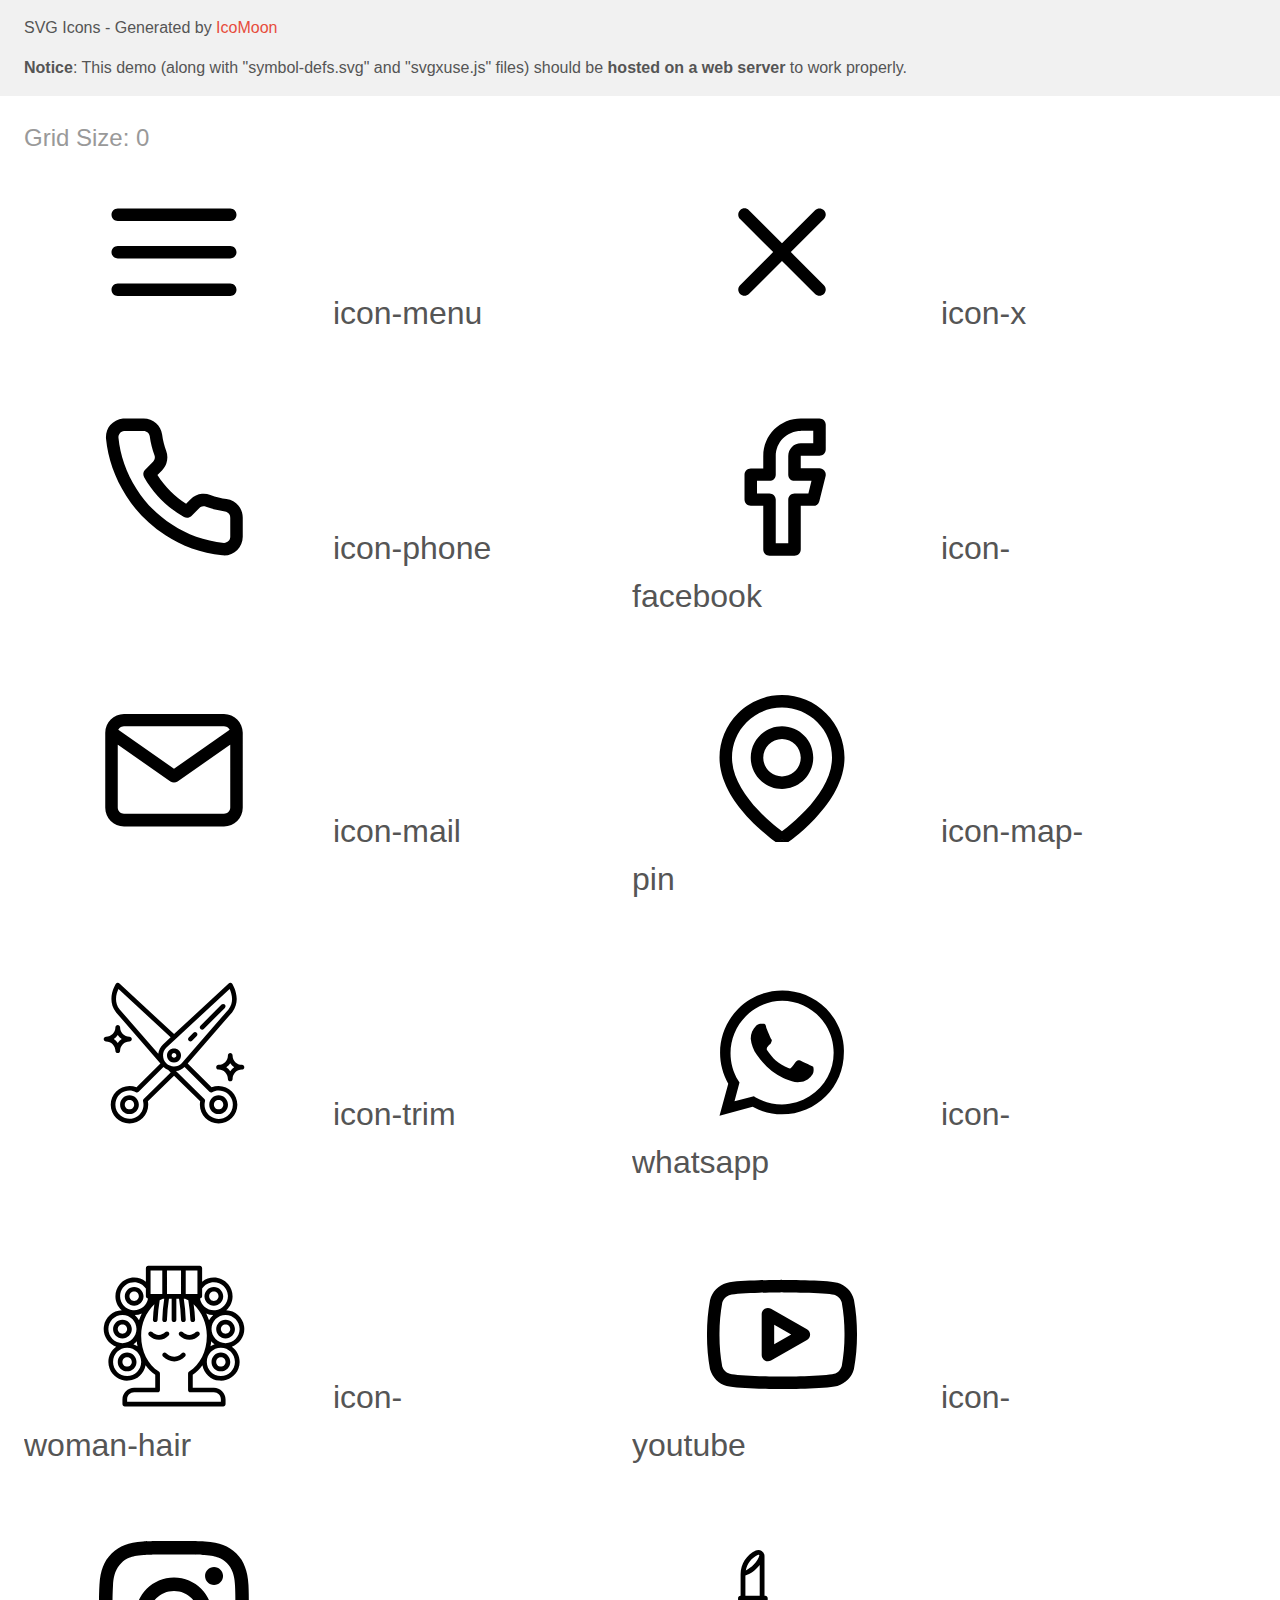
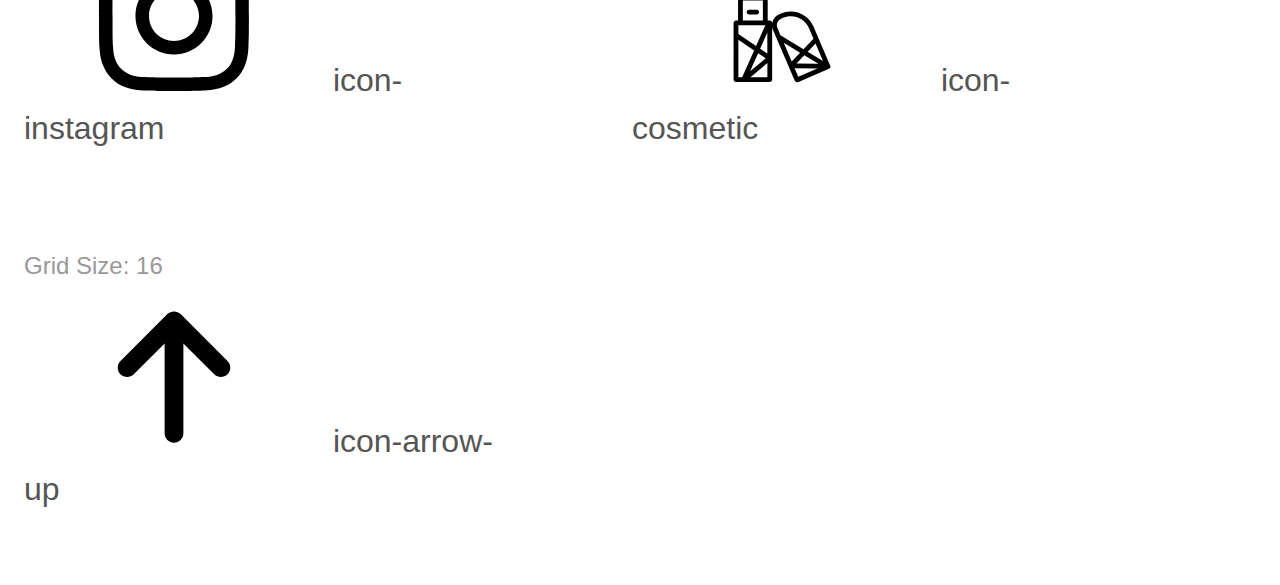
<file: assest/fonts/demo-external-svg.html>
<!doctype html>
<html>
<head>
    <title>IcoMoon - SVG Icons</title>
    <meta charset="utf-8">
    <meta name="viewport" content="width=device-width, initial-scale=1">
    <link rel="stylesheet" href="demo-files/demo.css">
    <link rel="stylesheet" href="style.css">
</head>
<body>
<header class="bgc1 clearfix">
<div class="mhl">
    <p>SVG Icons - Generated by <a href="https://icomoon.io/app">IcoMoon</a></p><p><strong>Notice</strong>: This demo (along with "symbol-defs.svg" and "svgxuse.js" files) should be <b>hosted on a web server</b> to work properly.</p>
</div>
</header>
    <div class="clearfix mhl ptl">
        <h1 class="mvm mtn fgc1">Grid Size: 0</h1>
        <div class="glyph fs1">
            <div class="clearfix pbs">
                <svg class="icon icon-menu"><use xlink:href="symbol-defs.svg#icon-menu"></use></svg><span class="name"> icon-menu</span>
            </div>
        </div>
        <div class="glyph fs1">
            <div class="clearfix pbs">
                <svg class="icon icon-x"><use xlink:href="symbol-defs.svg#icon-x"></use></svg><span class="name"> icon-x</span>
            </div>
        </div>
        <div class="glyph fs1">
            <div class="clearfix pbs">
                <svg class="icon icon-phone"><use xlink:href="symbol-defs.svg#icon-phone"></use></svg><span class="name"> icon-phone</span>
            </div>
        </div>
        <div class="glyph fs1">
            <div class="clearfix pbs">
                <svg class="icon icon-facebook"><use xlink:href="symbol-defs.svg#icon-facebook"></use></svg><span class="name"> icon-facebook</span>
            </div>
        </div>
        <div class="glyph fs1">
            <div class="clearfix pbs">
                <svg class="icon icon-mail"><use xlink:href="symbol-defs.svg#icon-mail"></use></svg><span class="name"> icon-mail</span>
            </div>
        </div>
        <div class="glyph fs1">
            <div class="clearfix pbs">
                <svg class="icon icon-map-pin"><use xlink:href="symbol-defs.svg#icon-map-pin"></use></svg><span class="name"> icon-map-pin</span>
            </div>
        </div>
        <div class="glyph fs1">
            <div class="clearfix pbs">
                <svg class="icon icon-trim"><use xlink:href="symbol-defs.svg#icon-trim"></use></svg><span class="name"> icon-trim</span>
            </div>
        </div>
        <div class="glyph fs1">
            <div class="clearfix pbs">
                <svg class="icon icon-whatsapp"><use xlink:href="symbol-defs.svg#icon-whatsapp"></use></svg><span class="name"> icon-whatsapp</span>
            </div>
        </div>
        <div class="glyph fs1">
            <div class="clearfix pbs">
                <svg class="icon icon-woman-hair"><use xlink:href="symbol-defs.svg#icon-woman-hair"></use></svg><span class="name"> icon-woman-hair</span>
            </div>
        </div>
        <div class="glyph fs1">
            <div class="clearfix pbs">
                <svg class="icon icon-youtube"><use xlink:href="symbol-defs.svg#icon-youtube"></use></svg><span class="name"> icon-youtube</span>
            </div>
        </div>
        <div class="glyph fs1">
            <div class="clearfix pbs">
                <svg class="icon icon-instagram"><use xlink:href="symbol-defs.svg#icon-instagram"></use></svg><span class="name"> icon-instagram</span>
            </div>
        </div>
        <div class="glyph fs1">
            <div class="clearfix pbs">
                <svg class="icon icon-cosmetic"><use xlink:href="symbol-defs.svg#icon-cosmetic"></use></svg><span class="name"> icon-cosmetic</span>
            </div>
        </div>
  </div>
    <div class="clearfix mhl ptl">
        <h1 class="mvm mtn fgc1">Grid Size: 16</h1>
        <div class="glyph fs2">
            <div class="clearfix pbs">
                <svg class="icon icon-arrow-up"><use xlink:href="symbol-defs.svg#icon-arrow-up"></use></svg><span class="name"> icon-arrow-up</span>
            </div>
        </div>
  </div>
<script defer src="svgxuse.js"></script>
</body>
</html>
</file>
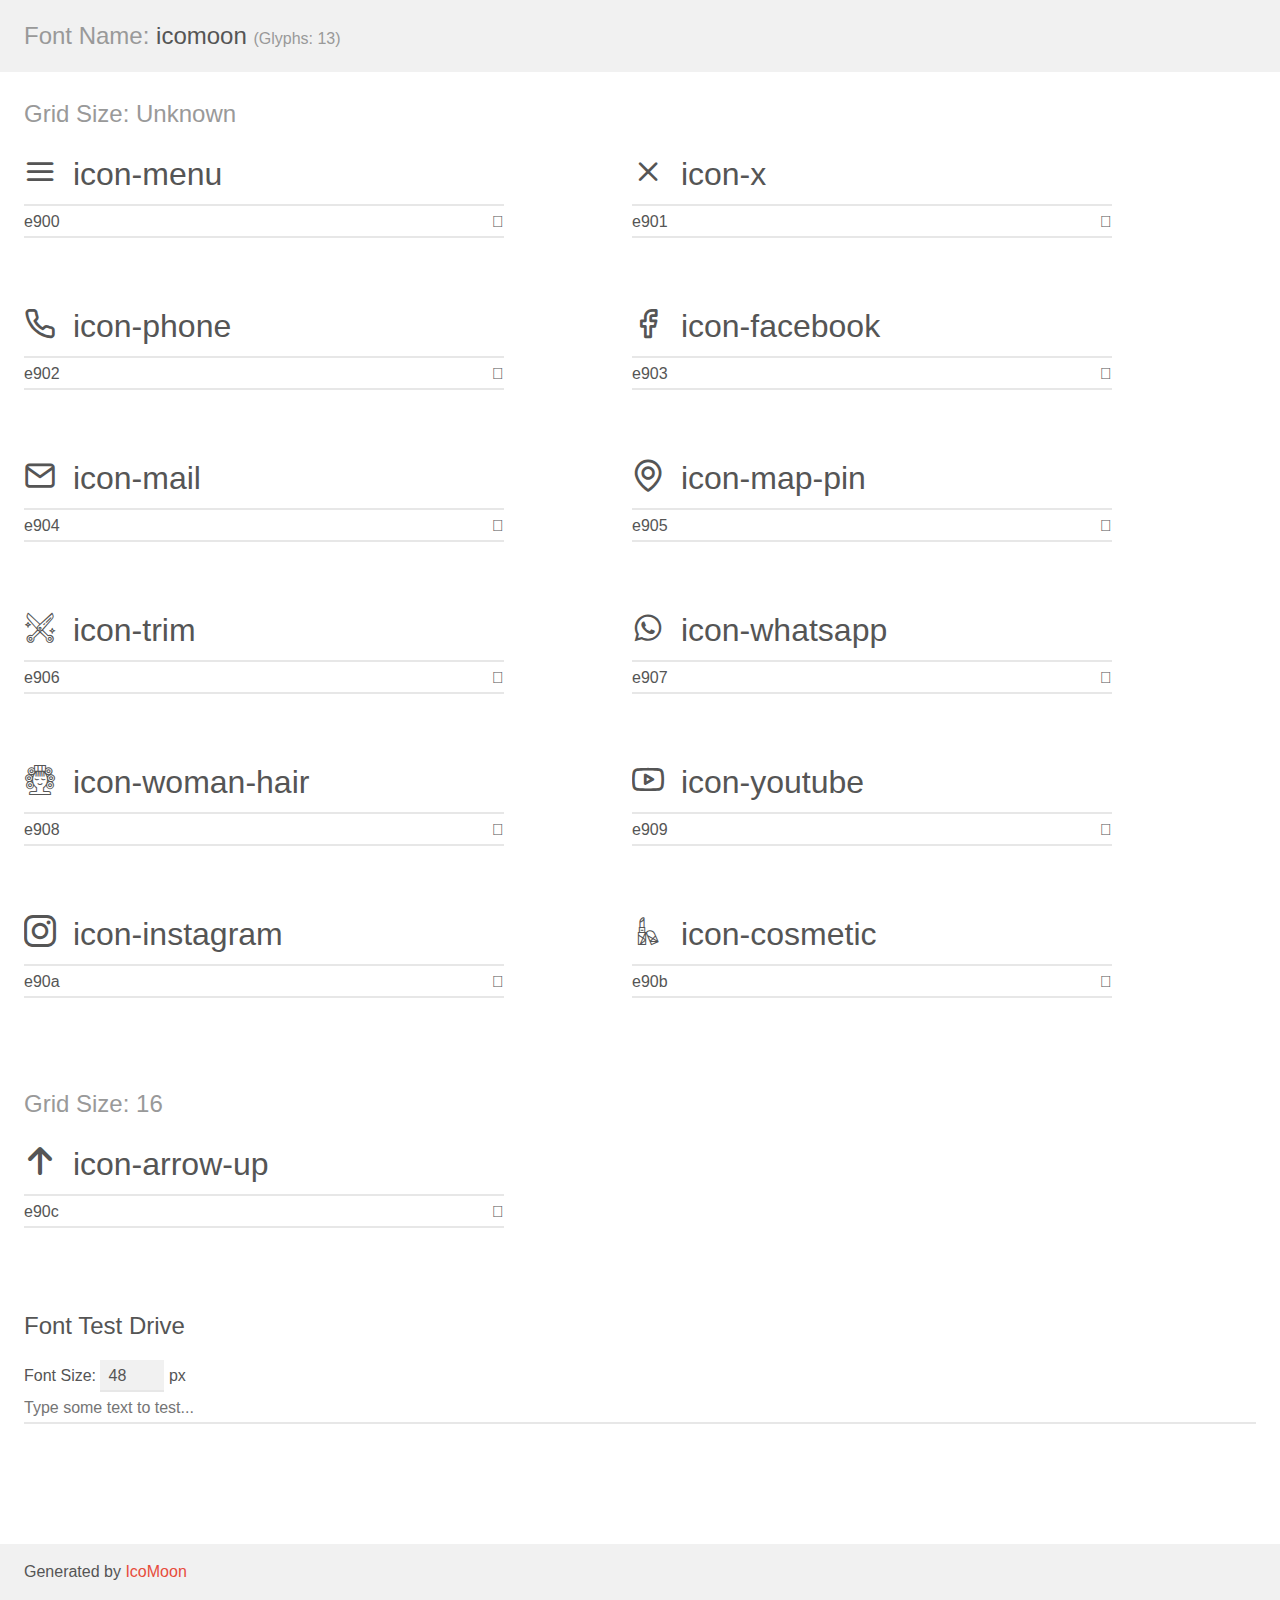
<file: assest/fonts/demo.html>
<!doctype html>
<html>
<head>
    <meta charset="utf-8">
    <title>IcoMoon Demo</title>
    <meta name="description" content="An Icon Font Generated By IcoMoon.io">
    <meta name="viewport" content="width=device-width, initial-scale=1">
    <link rel="stylesheet" href="demo-files/demo.css">
    <link rel="stylesheet" href="style.css"></head>
<body>
    <div class="bgc1 clearfix">
        <h1 class="mhmm mvm"><span class="fgc1">Font Name:</span> icomoon <small class="fgc1">(Glyphs:&nbsp;13)</small></h1>
    </div>
    <div class="clearfix mhl ptl">
        <h1 class="mvm mtn fgc1">Grid Size: Unknown</h1>
        <div class="glyph fs1">
            <div class="clearfix bshadow0 pbs">
                <span class="icon-menu"></span>
                <span class="mls"> icon-menu</span>
            </div>
            <fieldset class="fs0 size1of1 clearfix hidden-false">
                <input type="text" readonly value="e900" class="unit size1of2" />
                <input type="text" maxlength="1" readonly value="&#xe900;" class="unitRight size1of2 talign-right" />
            </fieldset>
            <div class="fs0 bshadow0 clearfix hidden-true">
                <span class="unit pvs fgc1">liga: </span>
                <input type="text" readonly value="" class="liga unitRight" />
            </div>
        </div>
        <div class="glyph fs1">
            <div class="clearfix bshadow0 pbs">
                <span class="icon-x"></span>
                <span class="mls"> icon-x</span>
            </div>
            <fieldset class="fs0 size1of1 clearfix hidden-false">
                <input type="text" readonly value="e901" class="unit size1of2" />
                <input type="text" maxlength="1" readonly value="&#xe901;" class="unitRight size1of2 talign-right" />
            </fieldset>
            <div class="fs0 bshadow0 clearfix hidden-true">
                <span class="unit pvs fgc1">liga: </span>
                <input type="text" readonly value="" class="liga unitRight" />
            </div>
        </div>
        <div class="glyph fs1">
            <div class="clearfix bshadow0 pbs">
                <span class="icon-phone"></span>
                <span class="mls"> icon-phone</span>
            </div>
            <fieldset class="fs0 size1of1 clearfix hidden-false">
                <input type="text" readonly value="e902" class="unit size1of2" />
                <input type="text" maxlength="1" readonly value="&#xe902;" class="unitRight size1of2 talign-right" />
            </fieldset>
            <div class="fs0 bshadow0 clearfix hidden-true">
                <span class="unit pvs fgc1">liga: </span>
                <input type="text" readonly value="" class="liga unitRight" />
            </div>
        </div>
        <div class="glyph fs1">
            <div class="clearfix bshadow0 pbs">
                <span class="icon-facebook"></span>
                <span class="mls"> icon-facebook</span>
            </div>
            <fieldset class="fs0 size1of1 clearfix hidden-false">
                <input type="text" readonly value="e903" class="unit size1of2" />
                <input type="text" maxlength="1" readonly value="&#xe903;" class="unitRight size1of2 talign-right" />
            </fieldset>
            <div class="fs0 bshadow0 clearfix hidden-true">
                <span class="unit pvs fgc1">liga: </span>
                <input type="text" readonly value="" class="liga unitRight" />
            </div>
        </div>
        <div class="glyph fs1">
            <div class="clearfix bshadow0 pbs">
                <span class="icon-mail"></span>
                <span class="mls"> icon-mail</span>
            </div>
            <fieldset class="fs0 size1of1 clearfix hidden-false">
                <input type="text" readonly value="e904" class="unit size1of2" />
                <input type="text" maxlength="1" readonly value="&#xe904;" class="unitRight size1of2 talign-right" />
            </fieldset>
            <div class="fs0 bshadow0 clearfix hidden-true">
                <span class="unit pvs fgc1">liga: </span>
                <input type="text" readonly value="" class="liga unitRight" />
            </div>
        </div>
        <div class="glyph fs1">
            <div class="clearfix bshadow0 pbs">
                <span class="icon-map-pin"></span>
                <span class="mls"> icon-map-pin</span>
            </div>
            <fieldset class="fs0 size1of1 clearfix hidden-false">
                <input type="text" readonly value="e905" class="unit size1of2" />
                <input type="text" maxlength="1" readonly value="&#xe905;" class="unitRight size1of2 talign-right" />
            </fieldset>
            <div class="fs0 bshadow0 clearfix hidden-true">
                <span class="unit pvs fgc1">liga: </span>
                <input type="text" readonly value="" class="liga unitRight" />
            </div>
        </div>
        <div class="glyph fs1">
            <div class="clearfix bshadow0 pbs">
                <span class="icon-trim"></span>
                <span class="mls"> icon-trim</span>
            </div>
            <fieldset class="fs0 size1of1 clearfix hidden-false">
                <input type="text" readonly value="e906" class="unit size1of2" />
                <input type="text" maxlength="1" readonly value="&#xe906;" class="unitRight size1of2 talign-right" />
            </fieldset>
            <div class="fs0 bshadow0 clearfix hidden-true">
                <span class="unit pvs fgc1">liga: </span>
                <input type="text" readonly value="" class="liga unitRight" />
            </div>
        </div>
        <div class="glyph fs1">
            <div class="clearfix bshadow0 pbs">
                <span class="icon-whatsapp"></span>
                <span class="mls"> icon-whatsapp</span>
            </div>
            <fieldset class="fs0 size1of1 clearfix hidden-false">
                <input type="text" readonly value="e907" class="unit size1of2" />
                <input type="text" maxlength="1" readonly value="&#xe907;" class="unitRight size1of2 talign-right" />
            </fieldset>
            <div class="fs0 bshadow0 clearfix hidden-true">
                <span class="unit pvs fgc1">liga: </span>
                <input type="text" readonly value="" class="liga unitRight" />
            </div>
        </div>
        <div class="glyph fs1">
            <div class="clearfix bshadow0 pbs">
                <span class="icon-woman-hair"></span>
                <span class="mls"> icon-woman-hair</span>
            </div>
            <fieldset class="fs0 size1of1 clearfix hidden-false">
                <input type="text" readonly value="e908" class="unit size1of2" />
                <input type="text" maxlength="1" readonly value="&#xe908;" class="unitRight size1of2 talign-right" />
            </fieldset>
            <div class="fs0 bshadow0 clearfix hidden-true">
                <span class="unit pvs fgc1">liga: </span>
                <input type="text" readonly value="" class="liga unitRight" />
            </div>
        </div>
        <div class="glyph fs1">
            <div class="clearfix bshadow0 pbs">
                <span class="icon-youtube"></span>
                <span class="mls"> icon-youtube</span>
            </div>
            <fieldset class="fs0 size1of1 clearfix hidden-false">
                <input type="text" readonly value="e909" class="unit size1of2" />
                <input type="text" maxlength="1" readonly value="&#xe909;" class="unitRight size1of2 talign-right" />
            </fieldset>
            <div class="fs0 bshadow0 clearfix hidden-true">
                <span class="unit pvs fgc1">liga: </span>
                <input type="text" readonly value="" class="liga unitRight" />
            </div>
        </div>
        <div class="glyph fs1">
            <div class="clearfix bshadow0 pbs">
                <span class="icon-instagram"></span>
                <span class="mls"> icon-instagram</span>
            </div>
            <fieldset class="fs0 size1of1 clearfix hidden-false">
                <input type="text" readonly value="e90a" class="unit size1of2" />
                <input type="text" maxlength="1" readonly value="&#xe90a;" class="unitRight size1of2 talign-right" />
            </fieldset>
            <div class="fs0 bshadow0 clearfix hidden-true">
                <span class="unit pvs fgc1">liga: </span>
                <input type="text" readonly value="" class="liga unitRight" />
            </div>
        </div>
        <div class="glyph fs1">
            <div class="clearfix bshadow0 pbs">
                <span class="icon-cosmetic"></span>
                <span class="mls"> icon-cosmetic</span>
            </div>
            <fieldset class="fs0 size1of1 clearfix hidden-false">
                <input type="text" readonly value="e90b" class="unit size1of2" />
                <input type="text" maxlength="1" readonly value="&#xe90b;" class="unitRight size1of2 talign-right" />
            </fieldset>
            <div class="fs0 bshadow0 clearfix hidden-true">
                <span class="unit pvs fgc1">liga: </span>
                <input type="text" readonly value="" class="liga unitRight" />
            </div>
        </div>
    </div>
    <div class="clearfix mhl ptl">
        <h1 class="mvm mtn fgc1">Grid Size: 16</h1>
        <div class="glyph fs2">
            <div class="clearfix bshadow0 pbs">
                <span class="icon-arrow-up"></span>
                <span class="mls"> icon-arrow-up</span>
            </div>
            <fieldset class="fs0 size1of1 clearfix hidden-false">
                <input type="text" readonly value="e90c" class="unit size1of2" />
                <input type="text" maxlength="1" readonly value="&#xe90c;" class="unitRight size1of2 talign-right" />
            </fieldset>
            <div class="fs0 bshadow0 clearfix hidden-true">
                <span class="unit pvs fgc1">liga: </span>
                <input type="text" readonly value="" class="liga unitRight" />
            </div>
        </div>
    </div>

    <!--[if gt IE 8]><!-->
    <div class="mhl clearfix mbl">
        <h1>Font Test Drive</h1>
        <label>
            Font Size: <input id="fontSize" type="number" class="textbox0 mbm"
            min="8" value="48" />
            px
        </label>
        <input id="testText" type="text" class="phl size1of1 mvl"
        placeholder="Type some text to test..." value=""/>
        <div id="testDrive" class="icon-" style="font-family: icomoon">&nbsp;
        </div>
    </div>
    <!--<![endif]-->
    <div class="bgc1 clearfix">
        <p class="mhl">Generated by <a href="https://icomoon.io/app">IcoMoon</a></p>
    </div>

    <script src="demo-files/demo.js"></script>
</body>
</html>
</file>
<file: assest/fonts/demo-files/demo.css>
body {
  padding: 0;
  margin: 0;
  font-family: sans-serif;
  font-size: 1em;
  line-height: 1.5;
  color: #555;
  background: #fff;
}
h1 {
  font-size: 1.5em;
  font-weight: normal;
}
small {
  font-size: .66666667em;
}
a {
  color: #e74c3c;
  text-decoration: none;
}
a:hover, a:focus {
  box-shadow: 0 1px #e74c3c;
}
.bshadow0, input {
  box-shadow: inset 0 -2px #e7e7e7;
}
input:hover {
  box-shadow: inset 0 -2px #ccc;
}
input, fieldset {
  font-family: sans-serif;
  font-size: 1em;
  margin: 0;
  padding: 0;
  border: 0;
}
input {
  color: inherit;
  line-height: 1.5;
  height: 1.5em;
  padding: .25em 0;
}
input:focus {
  outline: none;
  box-shadow: inset 0 -2px #449fdb;
}
.glyph {
  font-size: 16px;
  width: 15em;
  padding-bottom: 1em;
  margin-right: 4em;
  margin-bottom: 1em;
  float: left;
  overflow: hidden;
}
.liga {
  width: 80%;
  width: calc(100% - 2.5em);
}
.talign-right {
  text-align: right;
}
.talign-center {
  text-align: center;
}
.bgc1 {
  background: #f1f1f1;
}
.fgc1 {
  color: #999;
}
.fgc0 {
  color: #000;
}
p {
  margin-top: 1em;
  margin-bottom: 1em;
}
.mvm {
  margin-top: .75em;
  margin-bottom: .75em;
}
.mtn {
  margin-top: 0;
}
.mtl, .mal {
  margin-top: 1.5em;
}
.mbl, .mal {
  margin-bottom: 1.5em;
}
.mal, .mhl {
  margin-left: 1.5em;
  margin-right: 1.5em;
}
.mhmm {
  margin-left: 1em;
  margin-right: 1em;
}
.mls {
  margin-left: .25em;
}
.ptl {
  padding-top: 1.5em;
}
.pbs, .pvs {
  padding-bottom: .25em;
}
.pvs, .pts {
  padding-top: .25em;
}
.unit {
  float: left;
}
.unitRight {
  float: right;
}
.size1of2 {
  width: 50%;
}
.size1of1 {
  width: 100%;
}
.clearfix:before, .clearfix:after {
  content: " ";
  display: table;
}
.clearfix:after {
  clear: both;
}
.hidden-true {
  display: none;
}
.textbox0 {
  width: 3em;
  background: #f1f1f1;
  padding: .25em .5em;
  line-height: 1.5;
  height: 1.5em;
}
#testDrive {
  display: block;
  padding-top: 24px;
  line-height: 1.5;
}
.fs0 {
  font-size: 16px;
}
.fs1 {
  font-size: 32px;
}
.fs2 {
  font-size: 32px;
}
</file>
<file: assest/fonts/style.css>
@font-face {
  font-family: 'icomoon';
  src:  url('fonts/icomoon.eot?ro7eqb');
  src:  url('fonts/icomoon.eot?ro7eqb#iefix') format('embedded-opentype'),
    url('fonts/icomoon.ttf?ro7eqb') format('truetype'),
    url('fonts/icomoon.woff?ro7eqb') format('woff'),
    url('fonts/icomoon.svg?ro7eqb#icomoon') format('svg');
  font-weight: normal;
  font-style: normal;
  font-display: block;
}

[class^="icon-"], [class*=" icon-"] {
  /* use !important to prevent issues with browser extensions that change fonts */
  font-family: 'icomoon' !important;
  speak: never;
  font-style: normal;
  font-weight: normal;
  font-variant: normal;
  text-transform: none;
  line-height: 1;

  /* Better Font Rendering =========== */
  -webkit-font-smoothing: antialiased;
  -moz-osx-font-smoothing: grayscale;
}

.icon-menu:before {
  content: "\e900";
}
.icon-x:before {
  content: "\e901";
}
.icon-phone:before {
  content: "\e902";
}
.icon-facebook:before {
  content: "\e903";
}
.icon-mail:before {
  content: "\e904";
}
.icon-map-pin:before {
  content: "\e905";
}
.icon-trim:before {
  content: "\e906";
}
.icon-whatsapp:before {
  content: "\e907";
}
.icon-woman-hair:before {
  content: "\e908";
}
.icon-youtube:before {
  content: "\e909";
}
.icon-instagram:before {
  content: "\e90a";
}
.icon-cosmetic:before {
  content: "\e90b";
}
.icon-arrow-up:before {
  content: "\e90c";
}
</file>
